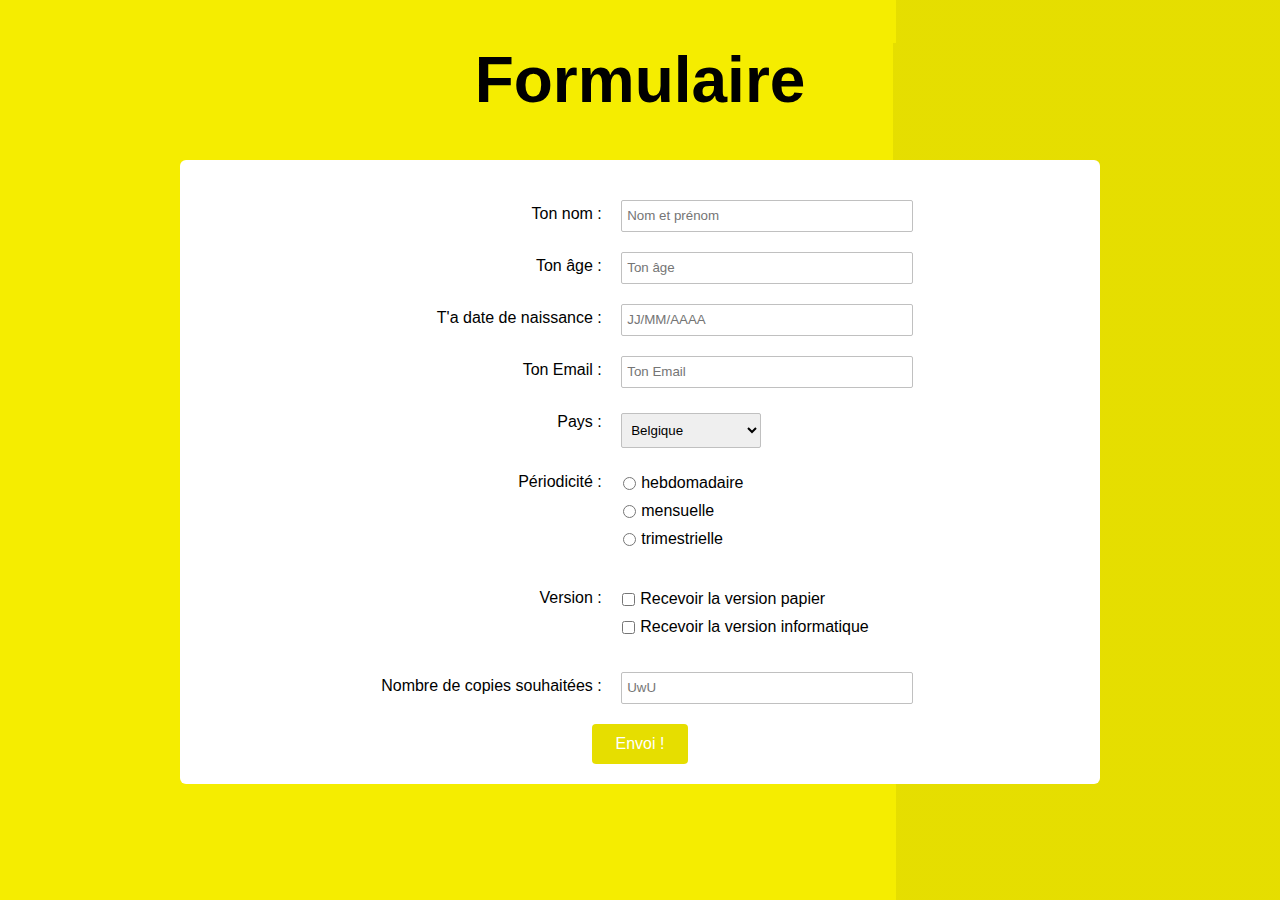
<file: Andras/Form.html>
<!DOCTYPE html> 
<meta charset="utf-8"> 
<link rel="stylesheet" href="stu.css">
<html>
	<header>
		
		<h1 id="title">Formulaire</h1>
	</header>
	<body>
	<div id="form-outer">
		<form id="survey-form">
			<div class="rowTab"> 
				<div class="labels">
                    
                    <!-- d d n & p -->

					<label id="name-label" for="name">Ton nom :</label>
				</div>
				<div class="rightTab">
					<input  type="text" name="name" id="name" class="input-field" required placeholder="Nom et prénom">
				</div>
			</div>

            <div class="rowTab">
				<div class="labels">
                    
                    <!--d d a-->

					<label id="number-label" for="age">Ton âge :</label>
				</div>
				<div class="rightTab">
					<input type="number" name="age" id="number" min="0" max="4000000" required class="input-field" placeholder="Ton âge">
				</div>
			</div>

            <div class="rowTab">
            <div class="labels">
                    
                <!--d d d n-->

                <label id="number-label" for="age">T'a date de naissance :</label>
            </div>
            <div class="rightTab">
                <input type="text" name="age" id="datedenaissance" class="input-field" required placeholder="JJ/MM/AAAA">
            </div>
        </div>

			<div class="rowTab">
				<div class="labels">
                    
                    <!-- d d M-->

					<label id="email-label" for="email">Ton Email :</label>
				</div>
				<div class="rightTab">
					<input type="email" name="email" id="email" class="input-field" required placeholder="Ton Email">
				</div>
			</div>
			
			<div class="rowTab">
				<div class="labels">

                    <!-- ch multiple-->

					<label for="currentPos">Pays :</label>
				</div>
				<div class="rightTab">
					<select id="dropdown" name="currentPos" class="dropdown">
						<option value="be">Belgique</option>
						<option value="fr">France</option>
						<option value="su">Suisse</option>
						<option value="Ca">Canada</option>
						<option value="Li">Listembourg</option>
					</select>
				</div>
			</div>

			<div class="rowTab">
                <div class="labels">
                    
                    <!--ch multiple-->

					<label for="userRating">Périodicité :</label>
				</div>
				<div class="rightTab">
					<ul style="list-style: none;">
						<li class="radio">
							<label>hebdomadaire<input name="radio-buttons" value="1" type="radio" class="userRatings"></label>
						</li>
						<li class="radio">
							<label>mensuelle<input name="radio-buttons" value="2" type="radio" class="userRatings"></label>
						</li>
						<li class="radio">
							<label>trimestrielle<input name="radio-buttons" value="3" type="radio" class="userRatings"></label>
						</li>
					</ul>
				</div>
			</div>

		    <div class="rowTab">
		    	<div class="labels">

                    <!--ch multiple-->

		    		<label for="preferences">Version : </label>
		    	</div>
		    	<div class="rightTab">
		    		<ul id="preferences" style="list-style: none;">
		    			<li class="checkbox"><label><input name="prefer" value="1" type="checkbox" class="userRatings">Recevoir la version papier</label>
		    			</li>
		    			<li class="checkbox"><label><input name="prefer" value="2" type="checkbox" class="userRatings">Recevoir la version informatique</label>
		    			</li>
		    		</ul>
		    	</div>
		    </div>

            <div class="rowTab">
				<div class="labels">
                    
                    <!--d d nbr e-->

					<label id="number-label" for="age">Nombre de copies souhaitées :</label>
				</div>
				<div class="rightTab">
					<input type="number" name="age" id="number" min="0" max="4000000" class="input-field" placeholder="UwU" required>
				</div>
			</div>
			
			<button id="submit" type="submit">Envoi !</button>
		</form>
	</div>

	</body>
</html>
</file>
<file: Andras/stu.css>
html,body
	{
        background: linear-gradient(90deg, #f5ed00 70%, hwb(58 0% 10%) 70%), #fff700;
		text-align: center;
		font-family: Raleway ,Helvetica , sans-serif;
		min-width: 330px;
	}
	header
	{
		font-size: 2em;
		font-weight: bold;
		margin: 20px;
	}
	#form-outer
	{
		background-color: rgb(255, 255, 255);
		margin:0 auto;
		border-radius: 6px;
		width: 75%;
		max-width: 900px;
		padding: 10px;
		padding-top: 30px;
	}
	.labels
	{
		display: inline-block;
		text-align: right;
		width: 40%;
		padding: 5px;
		vertical-align: top;
		margin-top: 10px;
	}
	.rightTab
	{
		display: inline-block;
		text-align: left;
		width: 48%;
		vertical-align: middle;
	}
	.input-field
	{
		height: 20px;
		width: 280px;
		padding: 5px;
		margin:10px;
		border: 1px solid #c0c0c0;
		border-radius: 2px;
	}
	#userAge
	{
		width: 40px;
	}
	.userRatings, input[type="checkbox"] 
	{
		float: left;
		margin-right: 5px;
	}	
	#submit 
	{
		background-color: hwb(58 0% 10%);
		border-radius: 4px;
		color: white;
		font-size: 1em;
		height: 40px;
		width: 96px;
		margin: 10px;
		border: 0px solid;
	}
	.dropdown 
	{
		height: 35px;
		width: 140px;
		padding: 5px;
		margin: 10px;  
		margin-top: 15px;
		border: 1px solid #c0c0c0;
		border-radius: 2px;
	}
	.radio, .checkbox
	{
		position: relative;
		left: -43px;
		margin-left: 10px;
		display: block;
		padding-bottom: 10px;
	}
</file>
